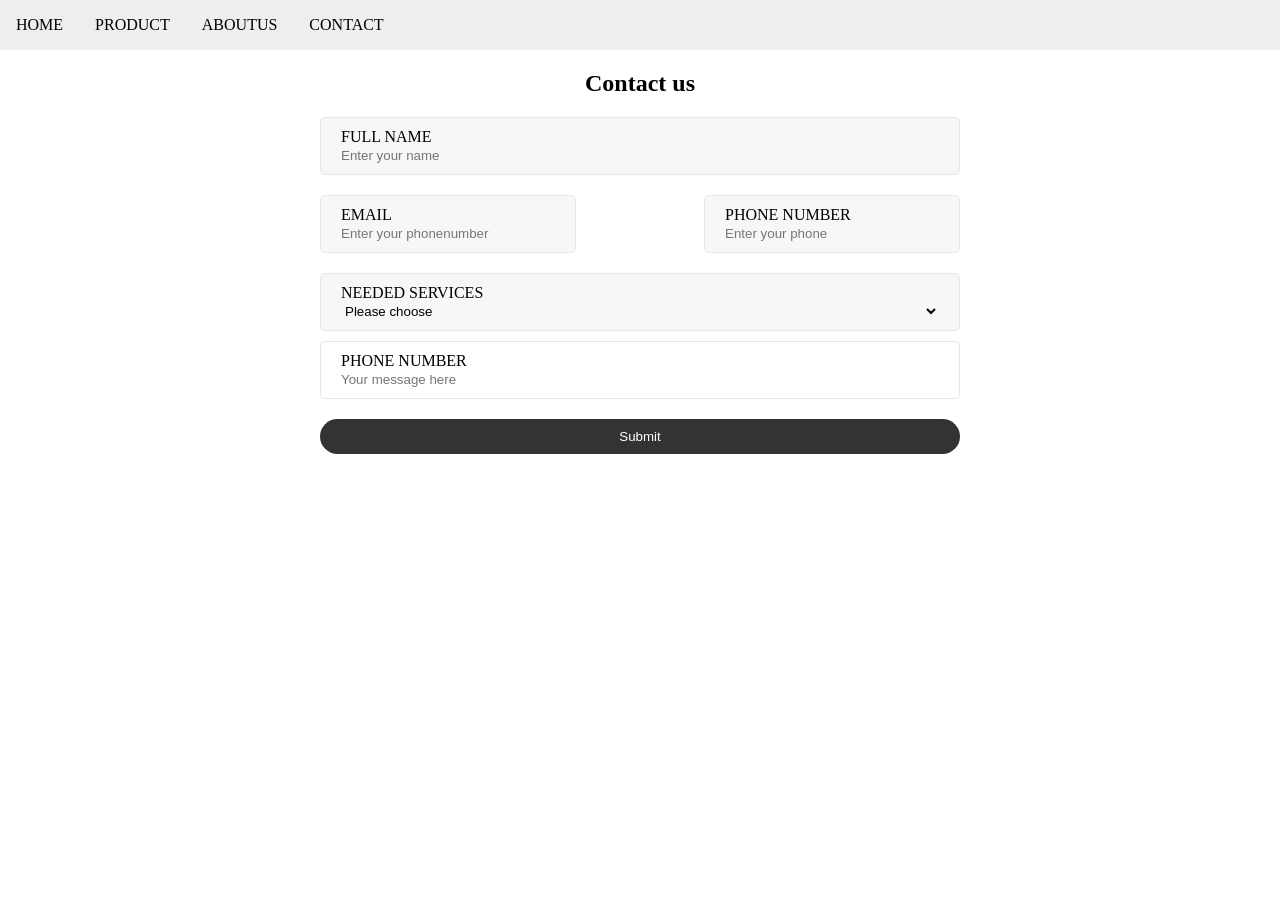
<file: Lab3/index.html>
<!DOCTYPE html>
<html lang="en">
<head>
    <meta charset="UTF-8">
    <title>Title</title>

<!--CSS STYLE-->
    <link rel="stylesheet" href="stylesheets/style.css">
<!--/CSS STYLE-->
</head>
<body>
    <header>
        <div class="header">
            <ul class="header-list">
                <li class="header-items items"><a href="#" class="header-link">HOME</a></li>
                <li class="header-items items"> PRODUCT
                    <ul class="items-list">
                        <li class="list-items items"><a href="#" class="header-link items">Tivi</a></li>
                        <li class="list-items items"><a href="#" class="header-link items">Laptop</a></li>
                    </ul>
                </li>

                <li class="header-items items"><a href="#" class="header-link items">ABOUTUS</a></li>
                <li class="header-items items"><a href="#" class="header-link items">CONTACT</a></li>
            </ul>
        </div>
    </header>
    <section>
        <form action="" class="form">
            <h1 class="form-title">Contact us</h1>
            <div class="input size-100 box light-gray-bg">
                <label for="input-fullname" class="input-label">FULL NAME</label>
                <input type="text" name="" id="input-fullname"  class="size-100"placeholder="Enter your name">
            </div>
            <div class="information-user">
                <div class="input size-50 box light-gray-bg">
                    <label for="input-email" class="input-label">EMAIL</label>
                    <input type="text" name="" id="input-email"  class="size-100"placeholder="Enter your phonenumber">
                </div>
                <div class="input size-50 box light-gray-bg">
                    <label for="input-phone" class="input-label">PHONE NUMBER</label>
                    <input type="text" name="" id="input-phone" placeholder="Enter your phone">
                </div>
            </div>
            <div class="input size-100 box light-gray-bg">
                <label class="input-label" >NEEDED SERVICES</label>
                <select id="cars" title="need services">
                    <option value="volvo" selected disabled>Please choose</option>
                    <option value="saab">Saab</option>
                    <option value="opel">Opel</option>
                    <option value="audi">Audi</option>
                </select>
            </div>
            <div class="input size-100 box">
                <label for="input-message" class="input-label">PHONE NUMBER</label>
                <input type="text" name="" id="input-message"  class="size-100" placeholder="Your message here">
            </div>

            <div class="input size-100">
               <button class="submit-btn" type="submit">Submit</button>
            </div>
        </form>
    </section>
</body>
</html>
</file>
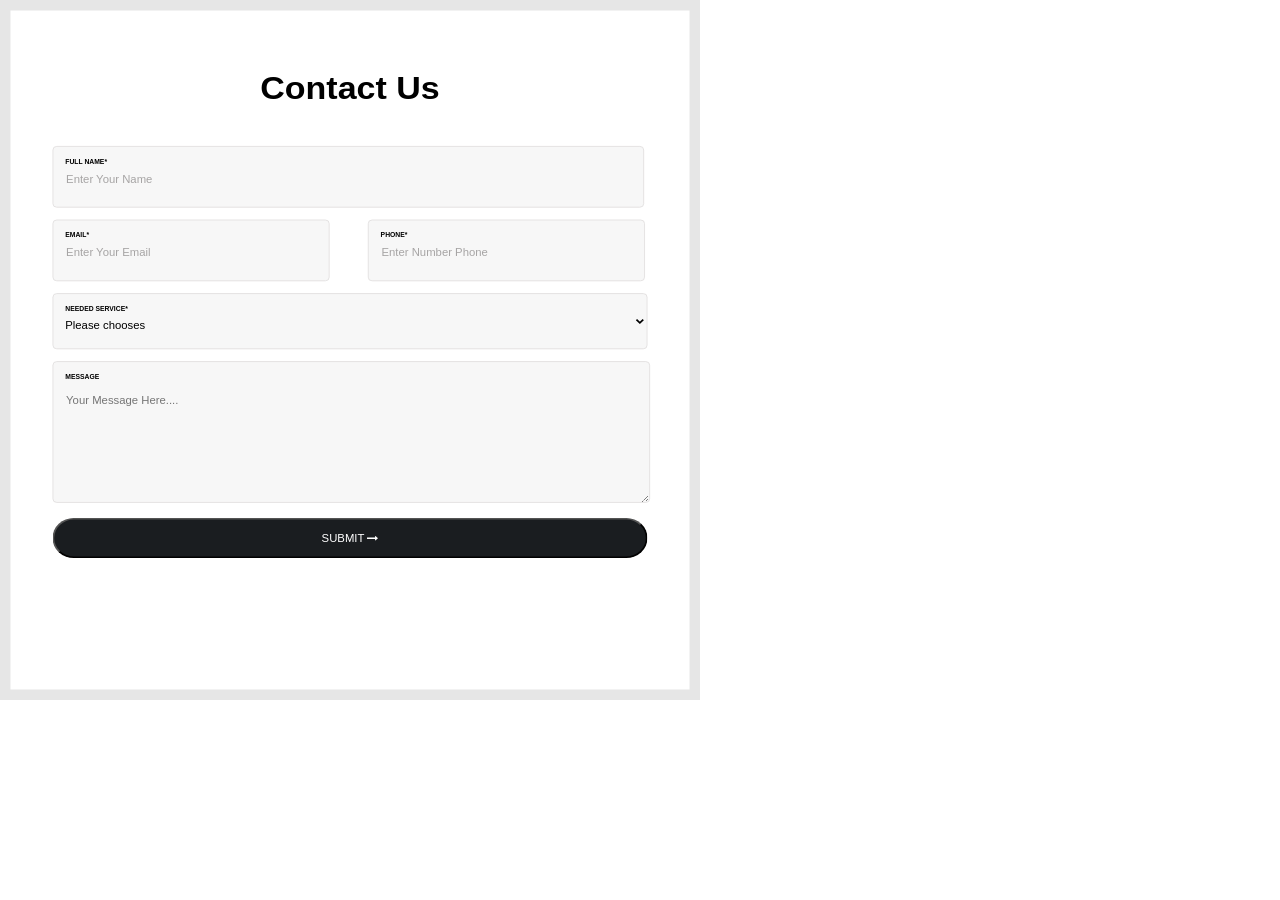
<file: Lab3/index2.html>
<!DOCTYPE html>
<html lang="en">
<head>
    <meta charset="UTF-8">
    <title>Title</title>
    <link rel="stylesheet" href="index2.css">
    <link rel="stylesheet" href="https://cdnjs.cloudflare.com/ajax/libs/font-awesome/4.7.0/css/font-awesome.css" integrity="sha512-5A8nwdMOWrSz20fDsjczgUidUBR8liPYU+WymTZP1lmY9G6Oc7HlZv156XqnsgNUzTyMefFTcsFH/tnJE/+xBg==" crossorigin="anonymous" referrerpolicy="no-referrer" />
</head>
<body>
<form action="https://www.w3schools.com/tags/att_textarea_placeholder.asp">
    <div class="parent">
        <div class="box__white"></div>
        <div class="container__contact">
            <div class="contact"><h2>Contact Us</h2></div>
            <div class="input__field">
                <label class ="name_label" >FULL NAME*</label>
                <input class = "field__input" type="text" id="text__name" placeholder="Enter Your Name">
            </div>
            <div class="contact__infor">
                <div class="input__field">
                    <label class ="name_label" >EMAIL*</label>
                    <input class = "field__input" type="text" id="text__email" placeholder="Enter Your Email">
                </div>
                <div class="input__field">
                    <label class ="name_label" >PHONE*</label>
                    <input class = "field__input" type="text" id="text__phone   " placeholder="Enter Number Phone">
                </div>
            </div>
            <div class="select__service">
                <div class="input__field">
                    <label class ="name_label" >NEEDED SERVICE*</label>
                    <select name ="select" id = "select">
                        <option value="">Please chooses</option>
                        <option>a</option>
                        <option>b</option>
                    </select>
                </div>
            </div>
            <div class="input__field">
                    <label class ="name_label" >MESSAGE</label>
                    <textarea rows="9" cols="65" placeholder="Your Message Here...."></textarea>
            </div>
            <div class="btn">
                <button type="submit" id="submit" name ="submit" >SUBMIT <i class="fa fa-long-arrow-right" aria-hidden="true"></i> </button>
            </div>
        </div>
    </div>
</form>
</body>
</html>
</file>
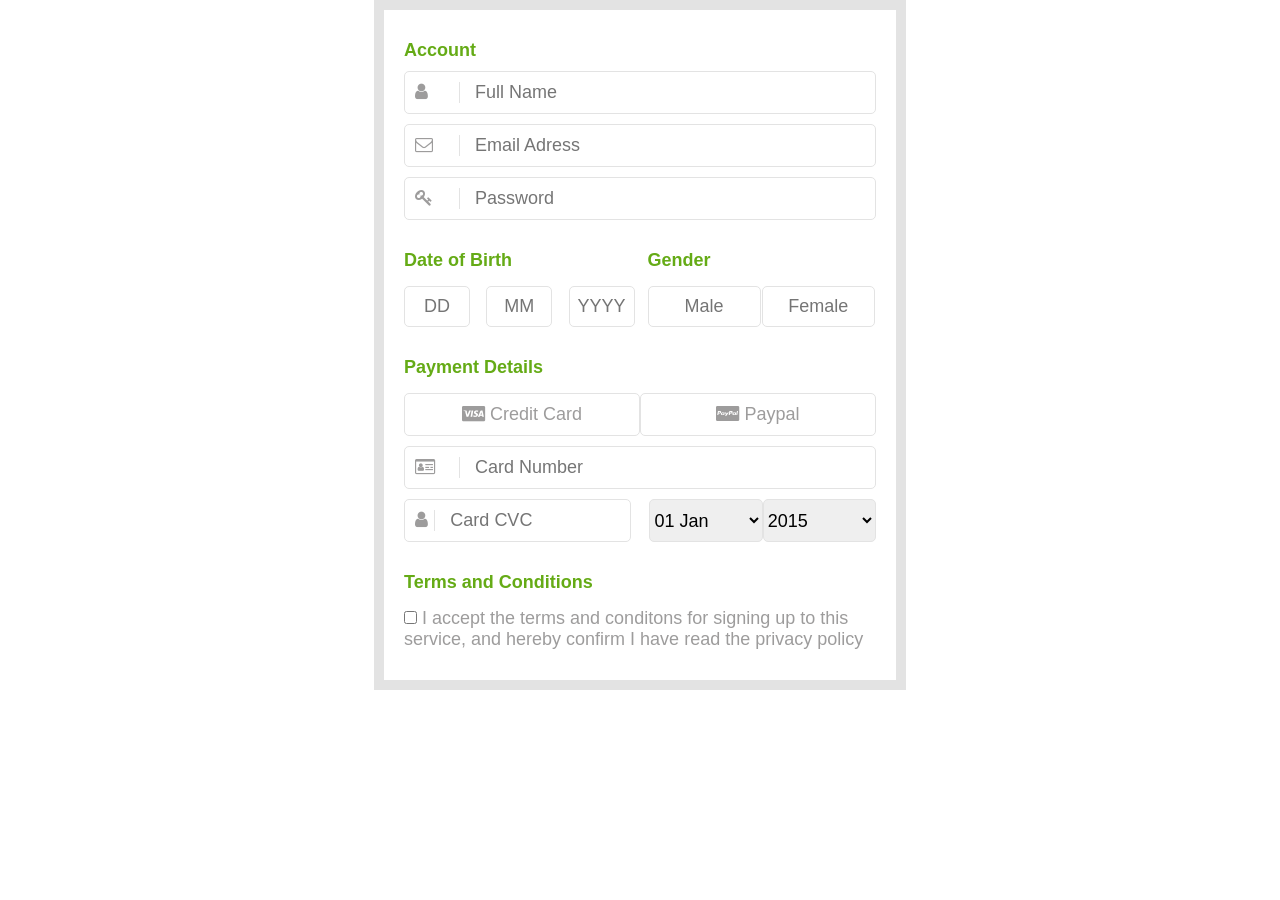
<file: Lab3/index4.html>
<!DOCTYPE html>
<html lang="en">
<head>
    <meta charset="UTF-8">
    <title>Title</title>
    <link rel="stylesheet" href="https://cdnjs.cloudflare.com/ajax/libs/font-awesome/4.7.0/css/font-awesome.css"
          integrity="sha512-5A8nwdMOWrSz20fDsjczgUidUBR8liPYU+WymTZP1lmY9G6Oc7HlZv156XqnsgNUzTyMefFTcsFH/tnJE/+xBg=="
          crossorigin="anonymous" referrerpolicy="no-referrer"/>
    <link rel="stylesheet" href="index4.css">
</head>
<body>

<div class="parent">
    <div class="container__infor">
        <div class="account">
            <p>Account</p>
            <div class="field_your_infor">
                <div class="icon">
                    <i class="fa fa-user" aria-hidden="true"></i>
                </div>
                <div class="input__field">
                    <input type="text" name="fullName" placeholder="Full Name">
                </div>
            </div>
            <div class="field_your_infor">
                <div class="icon">
                    <i class="fa fa-envelope-o" aria-hidden="true"></i>
                </div>
                <div class="input__field">
                    <input type="text" name="fullName" placeholder="Email Adress">
                </div>
            </div>
            <div class="field_your_infor">
                <div class="icon">
                    <i class="fa fa-key" aria-hidden="true"></i>
                </div>
                <div class="input__field">
                    <input type="text" name="fullName" placeholder="Password">
                </div>
            </div>
        </div>
        <div class="gender_birth">
            <div class="birth">
                <p>Date of Birth</p>
                <div class="select_day_month_year">
                    <div class="select">
                        <input type="text" placeholder="DD"/>
                    </div>
                    <div class="select">
                        <input type="text" placeholder="MM"/>
                    </div>
                    <div class="select">
                        <input type="text" placeholder="YYYY"/>
                    </div>
                </div>
            </div>
            <div class="gender">
                <p>Gender</p>
                <div class="select_gender">
                    <div class="select">
                        <input type="text" placeholder="Male">
                    </div>
                    <div class="select">
                        <input type="text" placeholder="Female">
                    </div>
                </div>
            </div>
        </div>
        <div class="pay">
            <p>Payment Details</p>
            <div class="select__payment">
                <div class="credit">
                    <i class="fa fa-cc-visa" aria-hidden="true"></i>
                    <span>Credit Card</span>
                </div>
                <div class="paypal">
                    <i class="fa fa-cc-paypal" aria-hidden="true"></i>
                    <span>Paypal</span>
                </div>
            </div>
        </div>
        <div class="field_your_infor">
            <div class="icon">
                <i class="fa fa-id-card-o" aria-hidden="true"></i>
            </div>
            <div class="input__field">
                <input type="text" placeholder="Card Number">
            </div>
        </div>
        <div class="pay_infor">
            <div class="cvcNumber">
                <div class="field_your_infor">
                    <div class="icon">
                        <i class="fa fa-user" aria-hidden="true"></i>
                    </div>
                    <div class="input__field">
                        <input type="text" placeholder="Card CVC">
                    </div>
                </div>
            </div>
            <div class="select_date">
                <select>
                    <option>01 Jan</option>
                    <option>2</option>
                </select>
                <select>
                    <option>2015</option>
                    <option>2</option>
                </select>
            </div>
        </div>
        <div class="conditon">
            <p>Terms and Conditions</p>
            <div class="accept_condition">
                <input type="checkbox" id="checkAccept">
                <lable for="checkAccept">I accept the terms and conditons for signing up to this service, and hereby
                    confirm I have read the privacy policy
                </lable>
            </div>
        </div>
    </div>
</div>

</div>
</body>
</html>
</file>
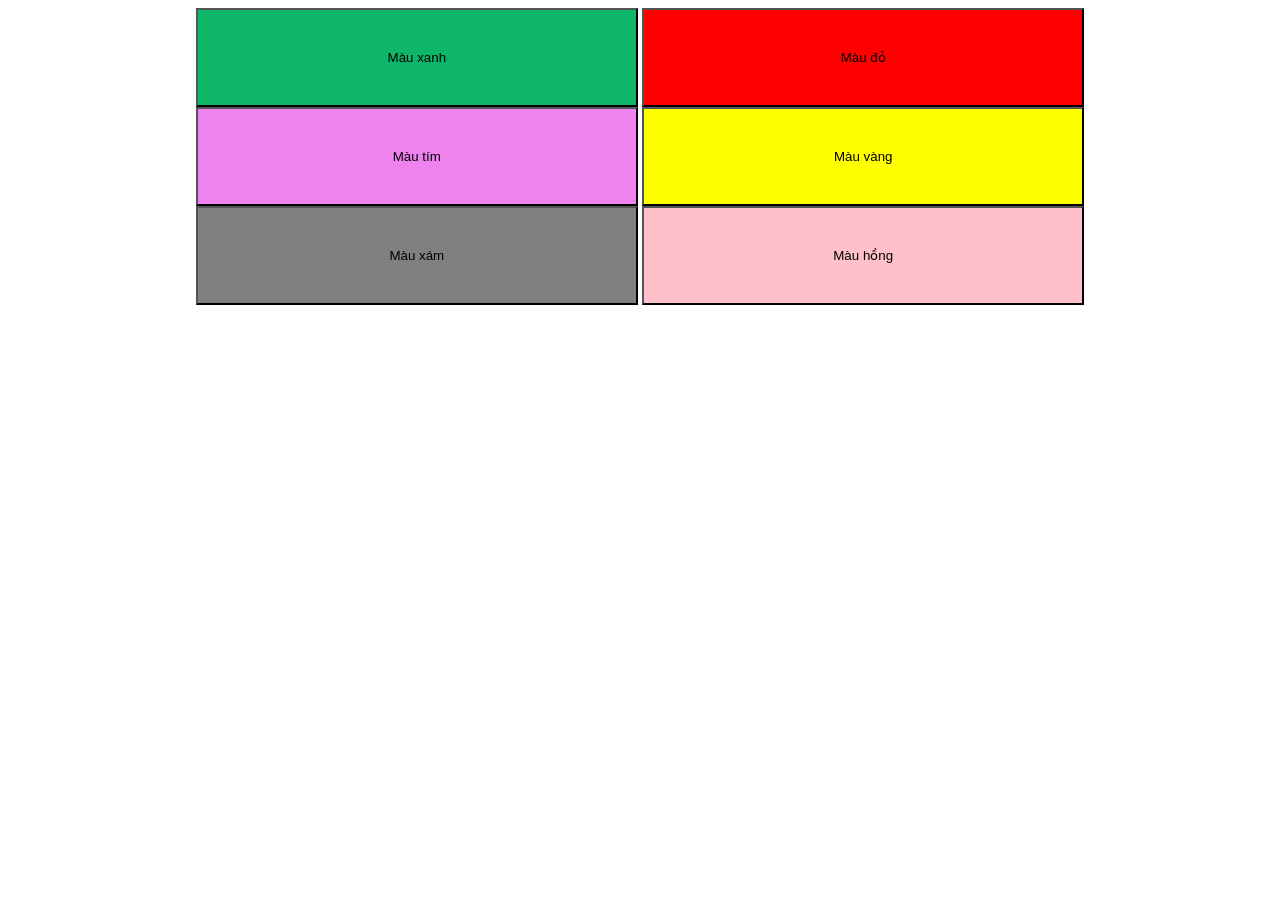
<file: Lab4/index1.html>
<!DOCTYPE html>
<html lang="en">
<head>
    <meta charset="UTF-8">
    <title>Title</title>
</head>
<style>
    .container__button {
        text-align: center;
    }
    .container__button > button{
        width: 35%;
        flex-wrap: wrap;
        padding: 40px;
        display: inline-block;
        cursor: pointer;

    }
</style>
<body>
<div class="container__button">
    <button id="xanh" style ="background: #0db767" >Màu xanh</button>
    <button id="do" style ="background: red">Màu đỏ</button>
    <button id="tim" style ="background: violet">Màu tím</button>
    <button id="vang" style ="background: yellow">Màu vàng</button>
    <button id="xam" style ="background: grey">Màu xám</button>
    <button id="hong" style ="background:pink">Màu hồng</button>
</div>
</body>
<script src ="index1.js"></script>
</html>
</file>
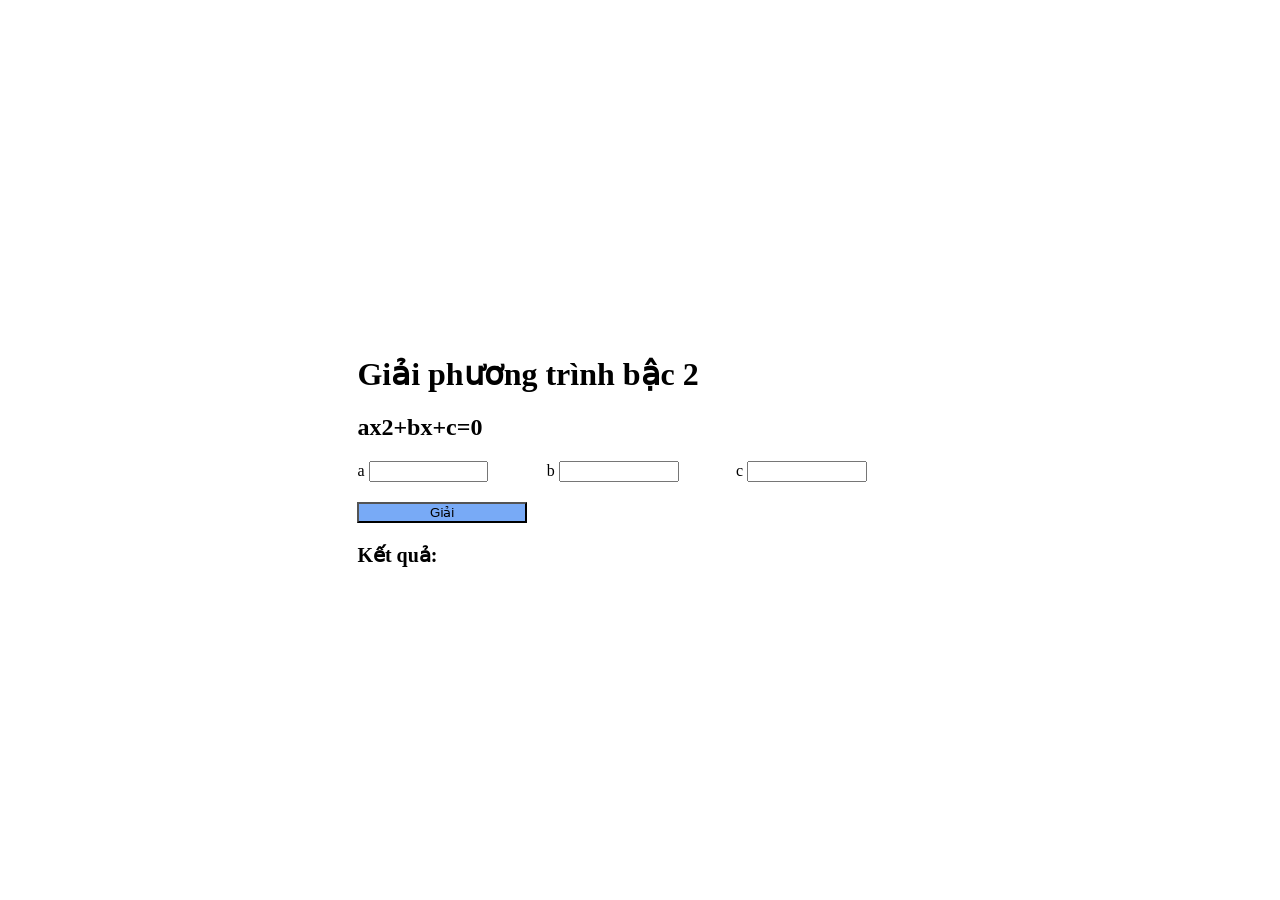
<file: Lab4/index3.html>
<!DOCTYPE html>
<html lang="en">
<head>
    <meta charset="UTF-8">
    <title>Title</title>
</head>
<style>
    body {
        margin: 0;
        padding: 0;
        display: flex;
        justify-content: center;
        align-items: center;
        min-height: 100vh; /* Đảm bảo div nằm giữa màn hình dọc */
    }

    .thamso {
        width: 100%;
        margin: auto;
      display: flex;
        justify-content: space-between;
    }
    .thamso .giaTri {
       width: 33%;
    }
    .thamso .giaTri input {
       width: 60%;
    }
    .ketqua {
        margin-top: 20px;
    }
</style>
<body>

<div class="ptbac2">
    <h1>Giải phương trình bậc 2</h1>
    <h2>ax2+bx+c=0</h2>
    <div class="thamso">
    <div class="giaTri">
        <label for="a">a</label>
        <input type="text" id="a">
    </div>
    <div class="giaTri">
        <label for="b">b</label>
        <input type="text" id="b">
    </div>
    <div class="giaTri">
        <label for="c">c</label>
        <input type="text" id="c">
    </div>
    </div>
    <button style="margin-top: 20px; width: 30%; background-color: #78aaf6" id="btnKetqua">Giải</button>
    <div class="ketqua">
        <label for="ketqua" style = "font-size: 20px;font-weight: 700" >Kết quả:</label>
        <span id ="ketqua"></span>
    </div>
</div>

</body>
<script src="index3.js"></script>
</html>
</file>
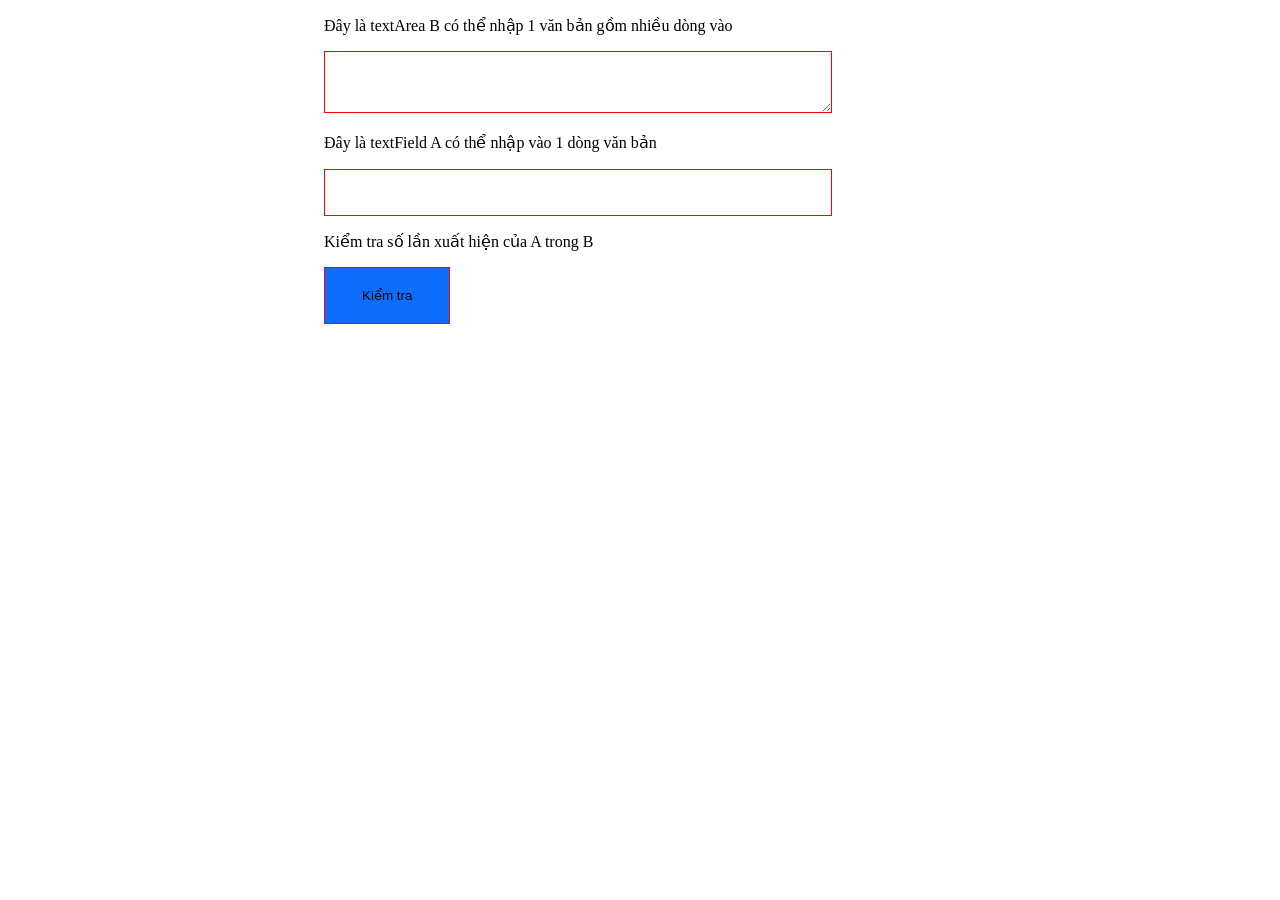
<file: Lab4/index4.html>
<!DOCTYPE html>
<html lang="en">
<head>
    <meta charset="UTF-8">
    <title>Title</title>
</head>
<style>
    .input  {
        width: 50%;
        margin: auto;
    }
    .textArea #A, .textField #B {
        width: 80%;
        padding: 0 0 30px 0;
        margin-bot: 10px 0;
        border: 1px solid red;
    }

    .result {
        margin-top: 10px;
        display: flex;
        justify-content: space-between;
    }
    .result #btn {
         padding:20px ;
        background-color: #0d6efd;
        border: 1px solid red;
        width: 20%;
    }
    .result span {
        width: 75%;
        font-weight: 700;
        font-size: 20px;
        display: flex;
        align-items: center;
    }
</style>
<body>
<div class="input">
    <div class="textArea">
        <p>Đây là textArea B có thể nhập 1 văn bản gồm nhiều dòng vào</p>
        <textarea type="text" id="A" placeholder=""></textarea>
    </div>
    <div class="textField">
        <p>Đây là textField A có thể nhập vào 1 dòng văn bản</p>
        <input type="text" id="B" placeholder="">
    </div>
    <p>Kiểm tra số lần xuất hiện của A trong B</p>
    <div class="result">
        <button id = "btn">Kiểm tra</button>
        <span id="ketQua"></span>
    </div>

</div>
</body>
<script src="index4.js"></script>
</html>
</file>
<file: Lab3/stylesheets/style.css>
*{
    margin: 0;
    padding: 0;
    color: black;
}

.header{
    background-color: #EEEEEE;
}

.header-list , .items-list{
    list-style: none;
}
.header-list{
    display: flex;
    justify-content: left;
}
.header-items{
    padding: 1rem;

}

.header-link{
    text-decoration: none;
    color : inherit;
}

.header-items:nth-child(2){
    position: relative;
}
.header-items:nth-child(2) > ul{
    position: absolute;
    top: 50px;
    left: 0;
    background-color: #EEEEEE ;
}

.items:hover{
    color: white;
    background-color: #8B0000;
}

.items-list > li{
    padding-top: 10px;
    padding-bottom: 10px;
    padding-left: 10px;
    padding-right: 80px;
    border-bottom: solid #7D7A78 2px;
}

.items-list{
    display: none;
}

.header-items:nth-child(2):hover > .items-list{
    display: block;
}

.form{
    width: 50%;
    margin: auto;
}

.input-label{
    display: block;
}

input[type="text"],select{
    width: 100%;
    border: none;
    background-color: inherit;
}

.size-50{
    width: 40%;
    display: inline-block;
}

.size-100{
    width: 100%;
}

input[type="text"]:focus, select:focus{
    outline: none;
/*does not to display out line input*/
}

.box{
    border: solid #E6E6E6 1px;
    border-radius: 5px;
    padding: 10px 20px;
    margin: 10px 0;
    box-sizing: border-box;
}

h1.form-title{
    margin:  20px auto;
    text-align: center;
}

.light-gray-bg{
    background-color: #F7F7F7;
}

.submit-btn{
    border: none;
    background-color: #333333;
    color: white;
    width: 100%;
    padding: 10px 0;
    border-radius: 20px;
    margin : 10px 0;
}

.information-user{
    display: flex;
    justify-content: space-between;
    width: 100%;
}
</file>
<file: Lab3/index2.css>
*{margin: 0; padding: 0; font-family: sans-serif;
 }
.parent {
    position: relative;
    width: 700px;
    height: 700px;
    background: rgba(230, 230, 230, 1);
}
.parent .box__white {
    position: absolute;
    top: 0; left: 0;
    width: 100%;
    height: 100%;
    transform: scale(0.97);
    background: white;
}
.parent .container__contact {
    position: absolute;
    top: 0; left: 0;
    width: 100%;
    height: 100%;
    transform: scale(0.85, 0.8);

}
.parent .container__contact .contact {
    text-align: center;
    margin-bottom: 50px;
}
.parent .container__contact .contact h2 {
  font-size: 40px
}

.parent .container__contact .input__field {
    position: relative;
}
.parent .container__contact .input__field .name_label {
  position: absolute;
    top: 15px; left: 15px;
    font-size: 8px;
    font-weight:700 ;
}

.field__input {
    width: 97%;
    height: 70px;
    border-radius:5px ;
    border: 0.5px solid #e0dede;
    padding-left: 15px;
    padding-top: 5px;
    background-color: rgba(247, 247, 247, 1);
}
.field__input::placeholder {
    color: rgb(166, 164, 164);
    font-family: sans-serif;
}
.field__input:focus {
    outline: none;
}
.parent .container__contact .contact__infor {
    display: flex;
    margin: 15px 0px;
    justify-content: space-between;

}
.parent .container__contact .contact__infor .input__field {
   width: 47%;
}
.parent .container__contact .contact__infor .input__field .field__input{
   width: 94%;
}
.parent .container__contact .select__service{
    margin-bottom: 15px;
}
.parent .container__contact .select__service  #select{
    width: 100%;
    height: 70px;
    border-radius:5px ;
    border: 0.5px solid #e0dede;
    background-color: rgba(247, 247, 247, 1);
    padding-left: 10px;
    padding-top: 10px;
}
.parent .container__contact .select__service  #select:focus{
    outline: none;
}
.parent .container__contact .input__field textarea {
    width: 98%;
    background-color: rgba(247, 247, 247, 1);
    border-radius:5px ;
    border: 0.5px solid #e0dede;
    padding-left: 15px;
    padding-top: 40px;
}
.parent .container__contact .input__field textarea:focus {
    outline: none;
}
.btn #submit{
    margin-top: 15px;
    width: 100%;
    height: 50px;
    border-radius: 50px;
    background-color: #1a1d20;
    color: white;
}
</file>
<file: Lab3/index4.css>
* {
    margin: 0;
    padding: 0;
    font-size: 18px;
    font-family: sans-serif
}

.parent {
    width: 40%;
    margin: auto;
    border: 10px solid #E3E3E3;
    overflow: hidden;
}

/*css account*/
.parent .container__infor {
    margin: 30px 20px;

}

.parent .container__infor .account > p {
    margin-bottom: 10px;
    color: #65ab16;
    font-weight: 700;

}

.field_your_infor {
    display: flex;
    border: #E3E3E3 solid 1px;
    border-radius: 5px;
    margin-bottom: 10px;

}

.field_your_infor .icon {
    margin: 10px 10px;
    flex-basis: 10%;
    border-right: 1px solid #E3E3E3;
    overflow: hidden;
}

.field_your_infor .icon > i {
    width: 100%;
    color: #9d9c9c;
}

.field_your_infor .input__field {
    flex-basis: 90%;
    margin: 10px 5px;

}

.field_your_infor .input__field > input {
    width: 100%;
    border: none;


}

.input__field > input:focus {
    outline: none;
}

/*end css account*/
/*css gender and birth*/
.gender_birth {
    display: flex;
    margin-top: 30px;
}

.gender_birth .birth {
    flex-basis: 50%;
    margin-right: 15px;
}

.gender_birth p {
    color: #65ab16;
    font-weight: 700;

}

.gender_birth .birth .select_day_month_year {
    display: flex;
    margin-top: 15px;
    justify-content: space-between;
}

.gender_birth .birth .select_day_month_year .select {
    flex-basis: 28%;
}

.gender_birth .birth .select_day_month_year .select > input {
    width: 100%;
    padding: 9.2px 0;
    border: #E3E3E3 solid 1px;
    border-radius: 5px;
    text-align: center;
}

.gender_birth .gender {
    flex-basis: 50%;

}

.select_gender {
    display: flex;
    margin-top: 15px;

}

.select_gender .select {
    width: 50%;
    /*border: solid 1px red;*/
}

.select_gender .select > input {
    padding: 9.2px 0;
    width: calc(100% - 3.2px);
    border: #E3E3E3 solid 1px;
    border-radius: 5px;
    text-align: center;
}

/*end css gender and birth*/
/*css payment*/
.pay {
    margin-top: 30px;
}

.pay p {
    color: #65ab16;
    font-weight: 700;
}

.pay .select__payment {
    margin-top: 15px;
    margin-bottom: 10px;
    display: flex;
    text-align: center;
}

.pay .select__payment .credit {
    width: 50%;
    border: #E3E3E3 solid 1px;
    border-radius: 5px;
    padding: 10px 5px;
    color: #9d9c9c;

}

.pay .select__payment .credit:hover {
    background-color: #65ab16;
    color: white;

}

.pay .select__payment .paypal {
    width: 50%;
    border: #E3E3E3 solid 1px;
    border-radius: 5px;
    padding: 10px 5px;
    color: #9d9c9c;
}

.pay .select__payment .paypal:hover {
    background-color: #65ab16;
    color: white;
}

.pay_infor {
    display: flex;
    justify-content: space-between;
}

.pay_infor .cvcNumber {
    width: 48%;
}

.pay_infor .cvcNumber .field_your_infor {
    margin-bottom: 0;
}

.pay_infor .select_date {
    width: 48%;
    display: flex;
}

.pay_infor .select_date > select {
    width: 100%;
    border: #E3E3E3 solid 1px;
    border-radius: 5px;
}

.conditon {
    margin-top: 30px;
    color: #9d9c9c;
}

.conditon p {
    color: #65ab16;
    font-weight: 700;
}

.conditon .accept_condition {
    margin-top: 15px;
}


/*end css payment*/
</file>
